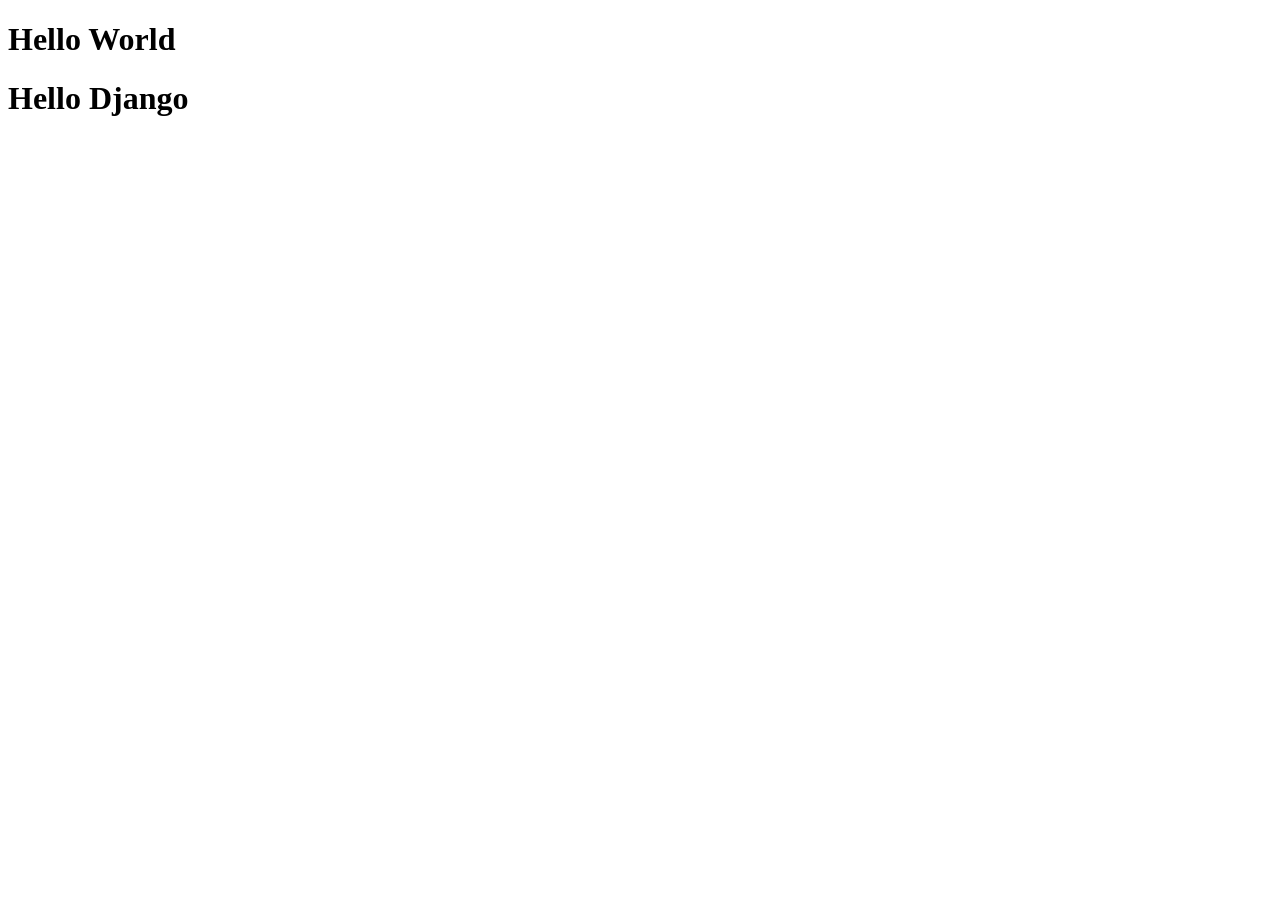
<file: lecture3/hello/templates/hello/index.html>
<!DOCTYPE html>
<html lang="en">
<head>
    <meta charset="UTF-8">
    <meta name="viewport" content="width=device-width, initial-scale=1.0">
    <title>Django Hello App</title>
</head>
<body>
    <h1>Hello World</h1>
    <h1>Hello Django</h1>
</body>
</html>
</file>
